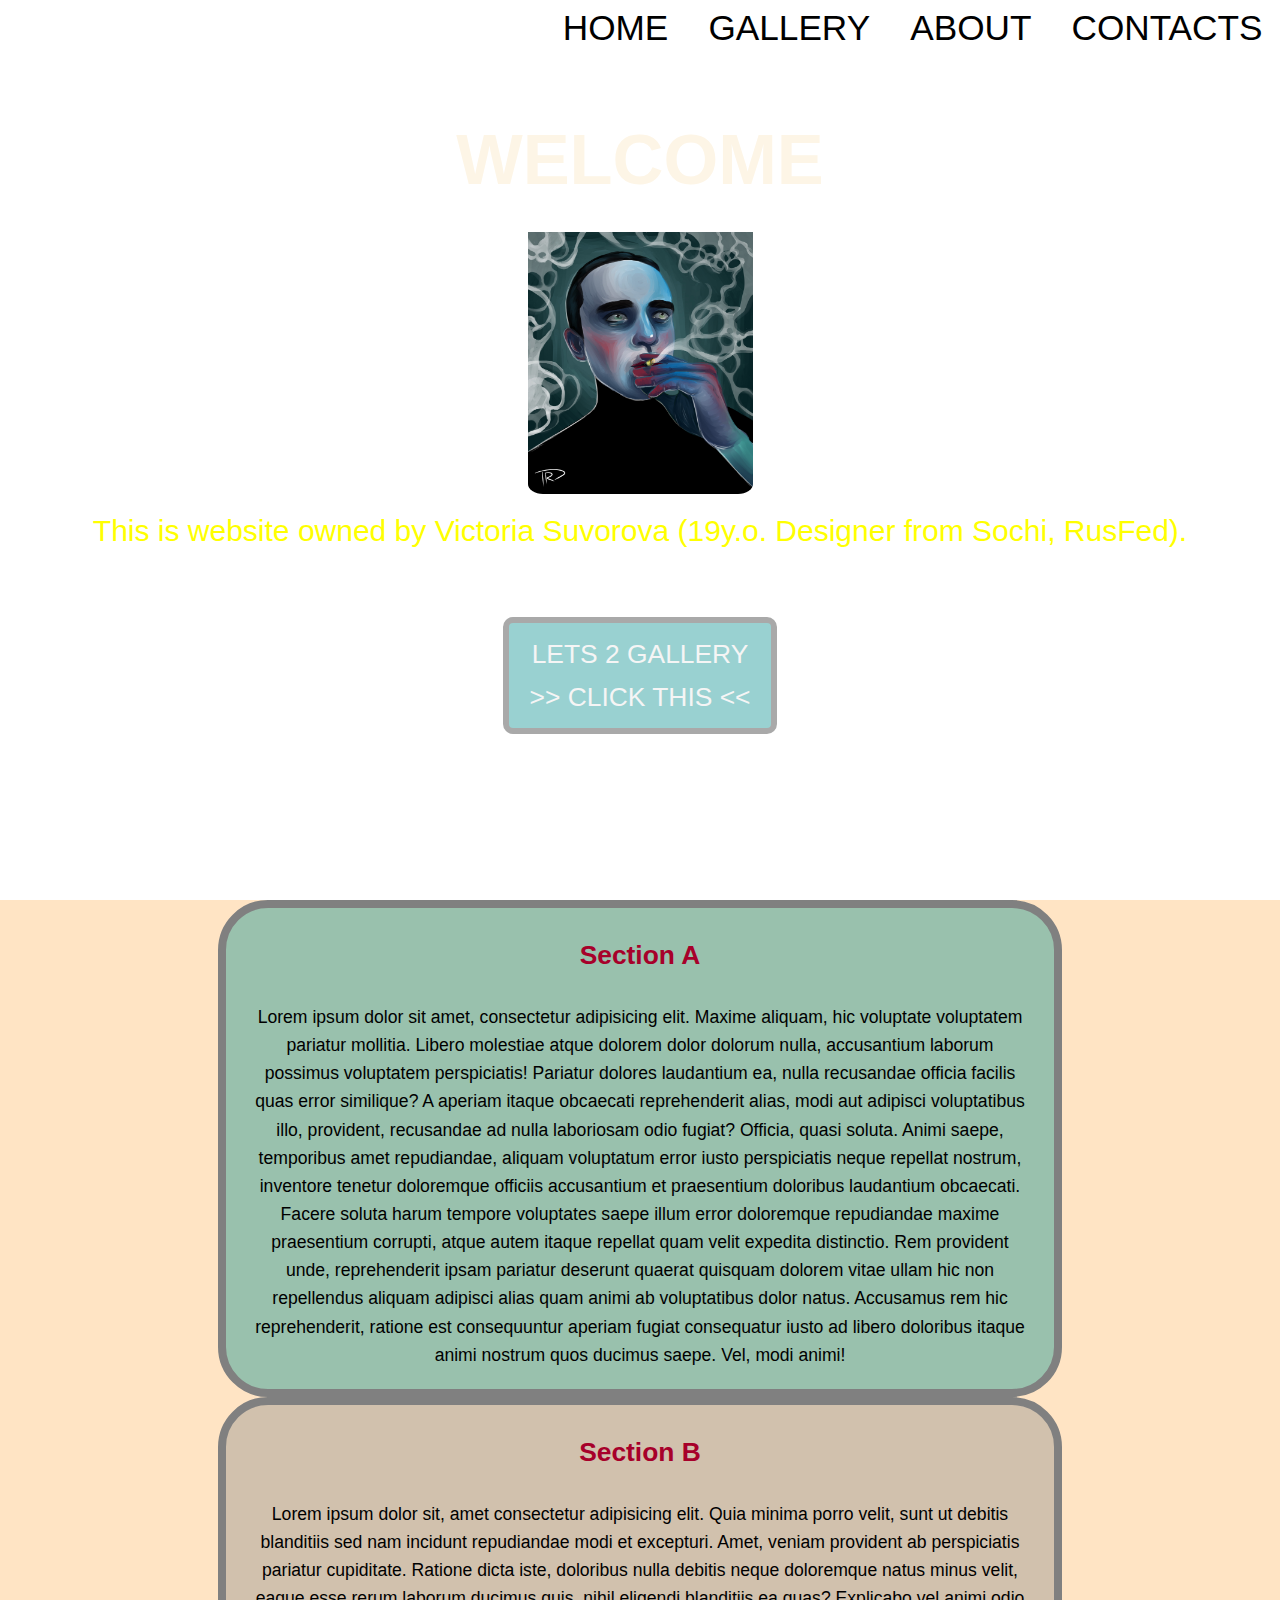
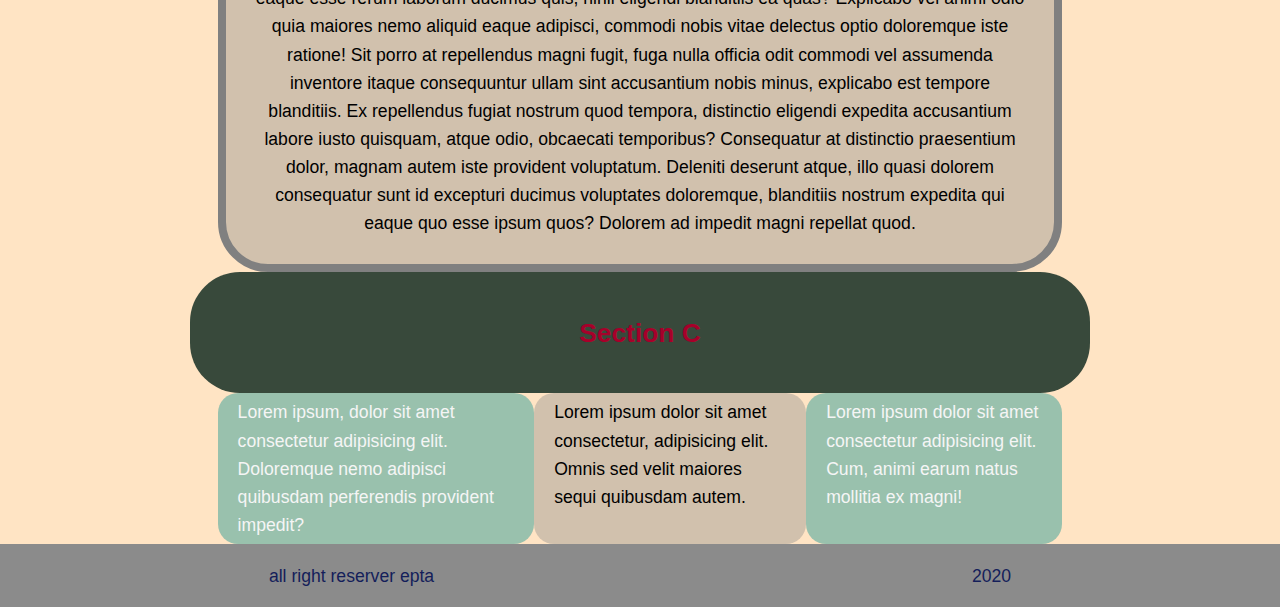
<file: index.html>
<!DOCTYPE html>
<html lang="en ru">

<head>
    <meta charset="UTF-8">
    <meta name="viewport" content="width=device-width, initial-scale=1.0">
    <meta http-equiv="X-UA-Compatible" content="ie=edge">
    <title>DRD COMPANY OFFICIAL</title>
    <link rel="stylesheet" href="css/styles.css">
</head>

<body>
    <header id="head">
        <nav class="navbar">
            <ul class="top-menu">
                <li><a href="/index.html">HOME</a></li>
                <li><a href="gallery/gallery.html">GALLERY</a></li>
                <li><a href="about/about.html">ABOUT</a></li>
                <li><a href="">CONTACTS</a></li>

            </ul>
        </nav>
        
        <h1>WELCOME</h1>
        <div class="lolses"> 
            <img src="gallery/Карима.jpg">
        
        </div> 
        <p>This is website owned by Victoria Suvorova (19y.o. Designer from Sochi, RusFed).</p>
        <a href="https://www.instagram.com/drromdom/" class="button">LETS 2 GALLERY<br>
            >> CLICK THIS <<</a>


    </header>
    <div id="gal" class="gallery"
    <img src="gallery/img/lol.jpg"
</div>
    <main>
        <section id="section-a">
            <h2 class="section-head">Section A</h2>
            <p>
                Lorem ipsum dolor sit amet, consectetur adipisicing elit. Maxime aliquam, hic voluptate voluptatem
                pariatur mollitia. Libero molestiae atque dolorem dolor dolorum nulla, accusantium laborum possimus
                voluptatem perspiciatis! Pariatur dolores laudantium ea, nulla recusandae officia facilis quas error
                similique? A aperiam itaque obcaecati reprehenderit alias, modi aut adipisci voluptatibus illo,
                provident, recusandae ad nulla laboriosam odio fugiat? Officia, quasi soluta. Animi saepe, temporibus
                amet repudiandae, aliquam voluptatum error iusto perspiciatis neque repellat nostrum, inventore tenetur
                doloremque officiis accusantium et praesentium doloribus laudantium obcaecati. Facere soluta harum
                tempore voluptates saepe illum error doloremque repudiandae maxime praesentium corrupti, atque autem
                itaque repellat quam velit expedita distinctio. Rem provident unde, reprehenderit ipsam pariatur
                deserunt quaerat quisquam dolorem vitae ullam hic non repellendus aliquam adipisci alias quam animi ab
                voluptatibus dolor natus. Accusamus rem hic reprehenderit, ratione est consequuntur aperiam fugiat
                consequatur iusto ad libero doloribus itaque animi nostrum quos ducimus saepe. Vel, modi animi!
            </p>
        </section>
        <section id="section-b">
            <h2 class="section-head">Section B</h2>
            <p>
                Lorem ipsum dolor sit, amet consectetur adipisicing elit. Quia minima porro velit, sunt ut debitis
                blanditiis sed nam incidunt repudiandae modi et excepturi. Amet, veniam provident ab perspiciatis
                pariatur cupiditate. Ratione dicta iste, doloribus nulla debitis neque doloremque natus minus velit,
                eaque esse rerum laborum ducimus quis, nihil eligendi blanditiis ea quas? Explicabo vel animi odio quia
                maiores nemo aliquid eaque adipisci, commodi nobis vitae delectus optio doloremque iste ratione! Sit
                porro at repellendus magni fugit, fuga nulla officia odit commodi vel assumenda inventore itaque
                consequuntur ullam sint accusantium nobis minus, explicabo est tempore blanditiis. Ex repellendus fugiat
                nostrum quod tempora, distinctio eligendi expedita accusantium labore iusto quisquam, atque odio,
                obcaecati temporibus? Consequatur at distinctio praesentium dolor, magnam autem iste provident
                voluptatum. Deleniti deserunt atque, illo quasi dolorem consequatur sunt id excepturi ducimus voluptates
                doloremque, blanditiis nostrum expedita qui eaque quo esse ipsum quos? Dolorem ad impedit magni repellat
                quod.
            </p>
        </section>
        <section">
            <h2 class="section-head sec-c">Section C</h2>
            <div id="section-c">
                <div class="box1">Lorem ipsum, dolor sit amet consectetur adipisicing elit. Doloremque nemo adipisci
                    quibusdam perferendis provident impedit?</div>
                <div class="box2">Lorem ipsum dolor sit amet consectetur, adipisicing elit. Omnis sed velit maiores
                    sequi quibusdam autem.</div>
                <div class="box3">Lorem ipsum dolor sit amet consectetur adipisicing elit. Cum, animi earum natus
                    mollitia ex magni!</div>
            </div>
            </section>
    </main>
    <footer class="main-footer">
        <div class="foot-left">
            all right reserver epta
        </div>
        <div class="foot-right">2020</div>
    </footer>
</body>

</html>
</file>
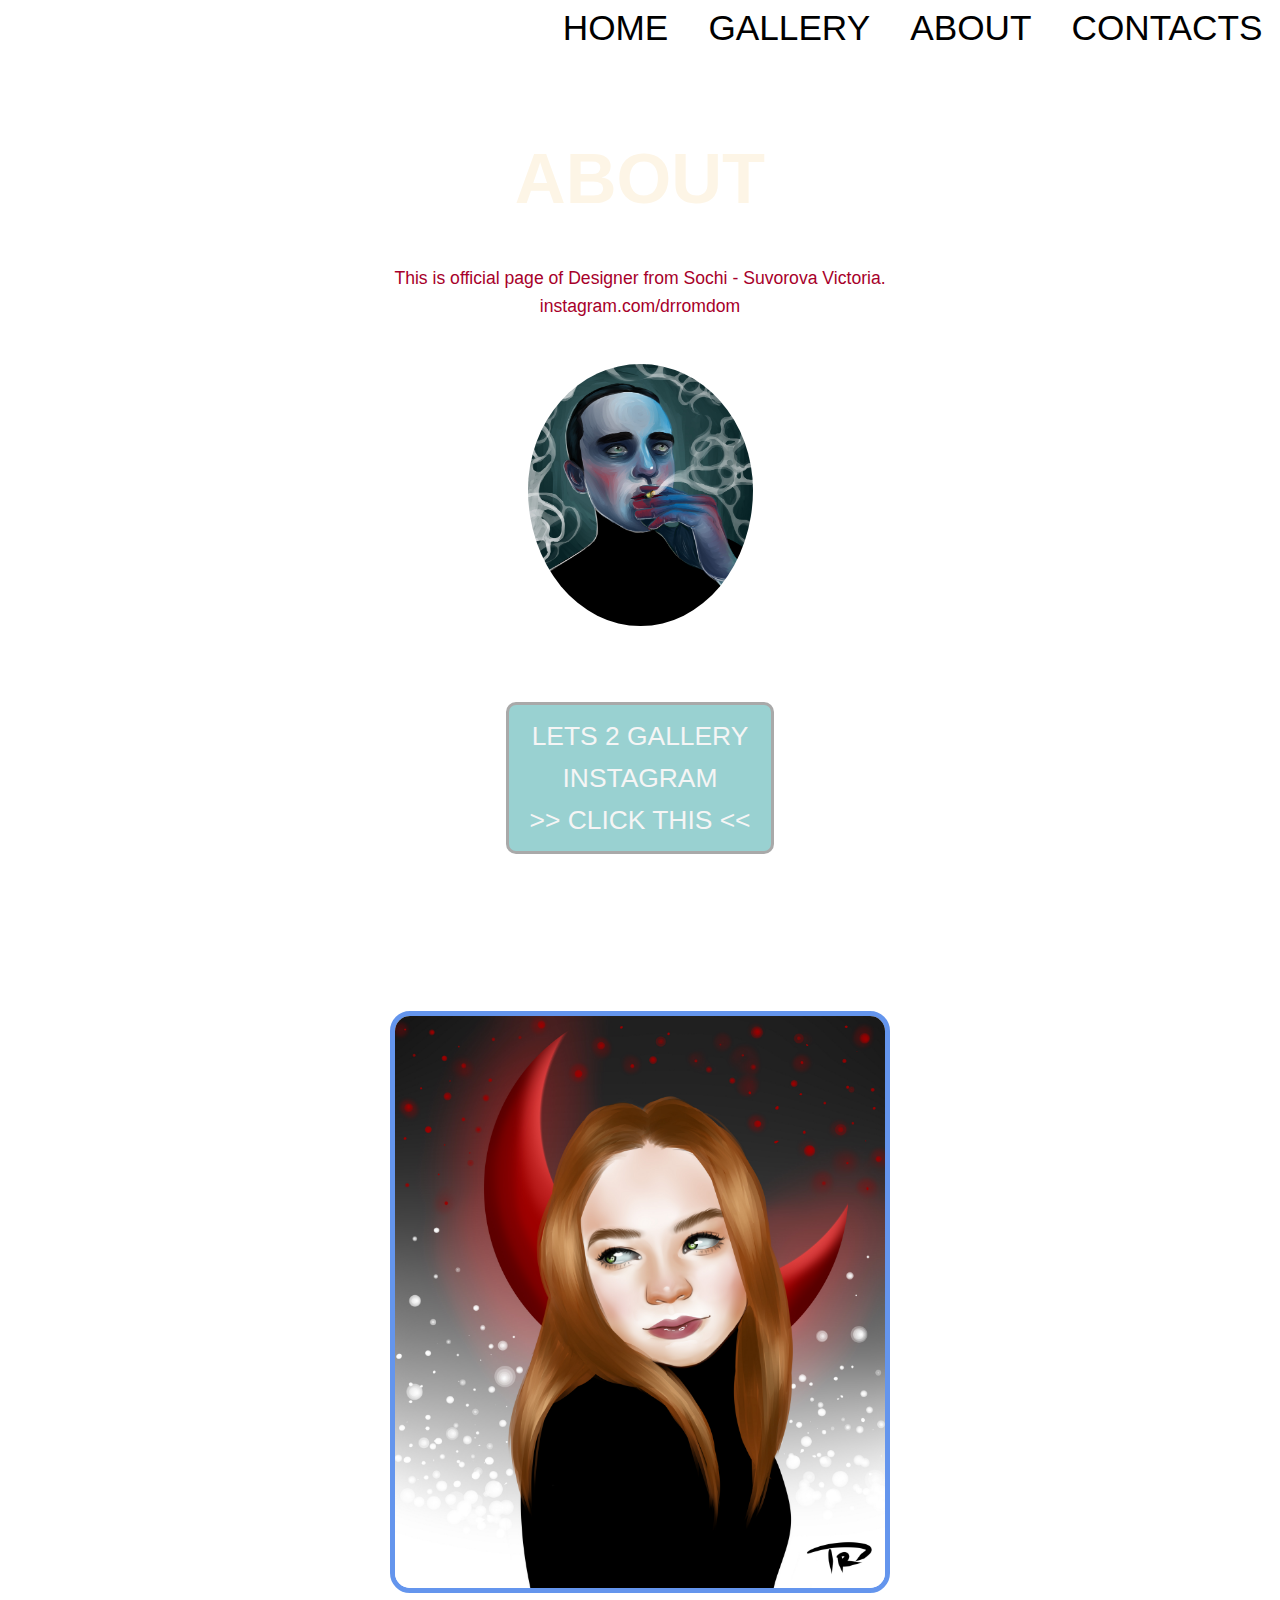
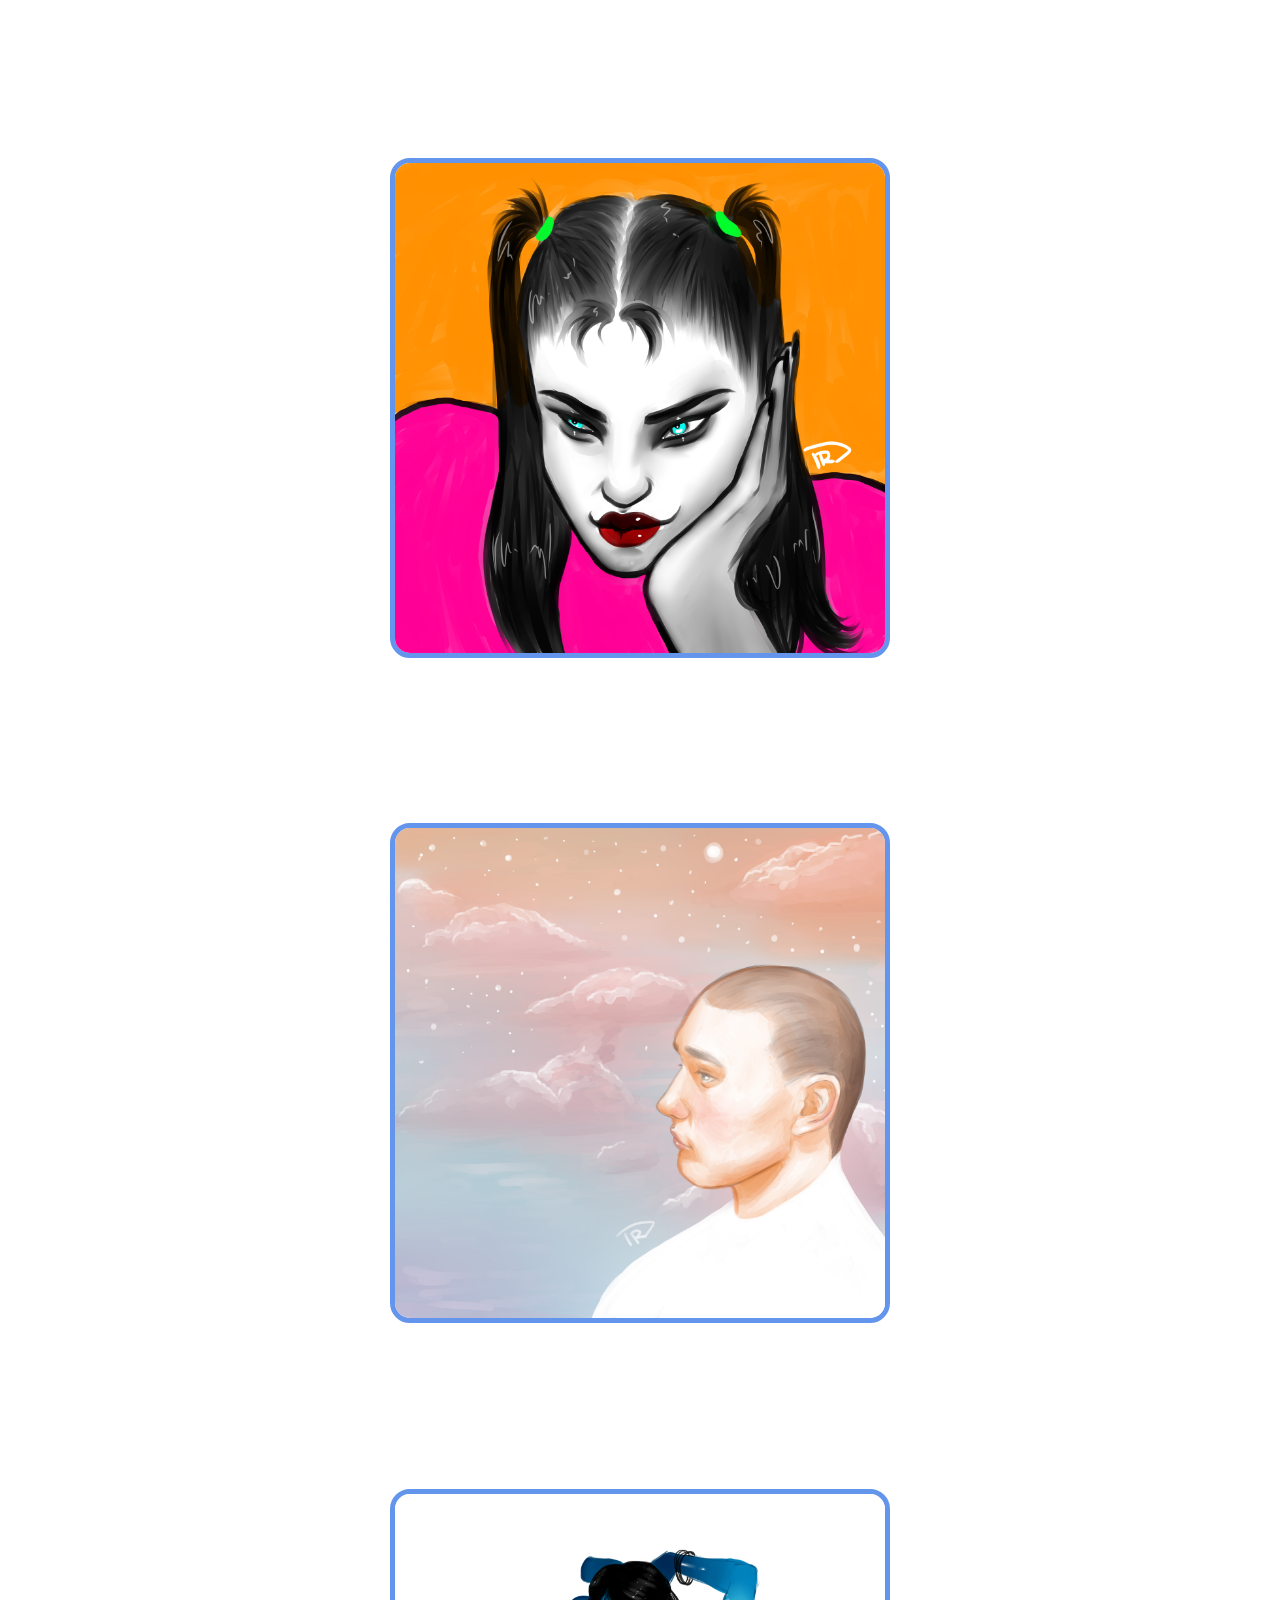
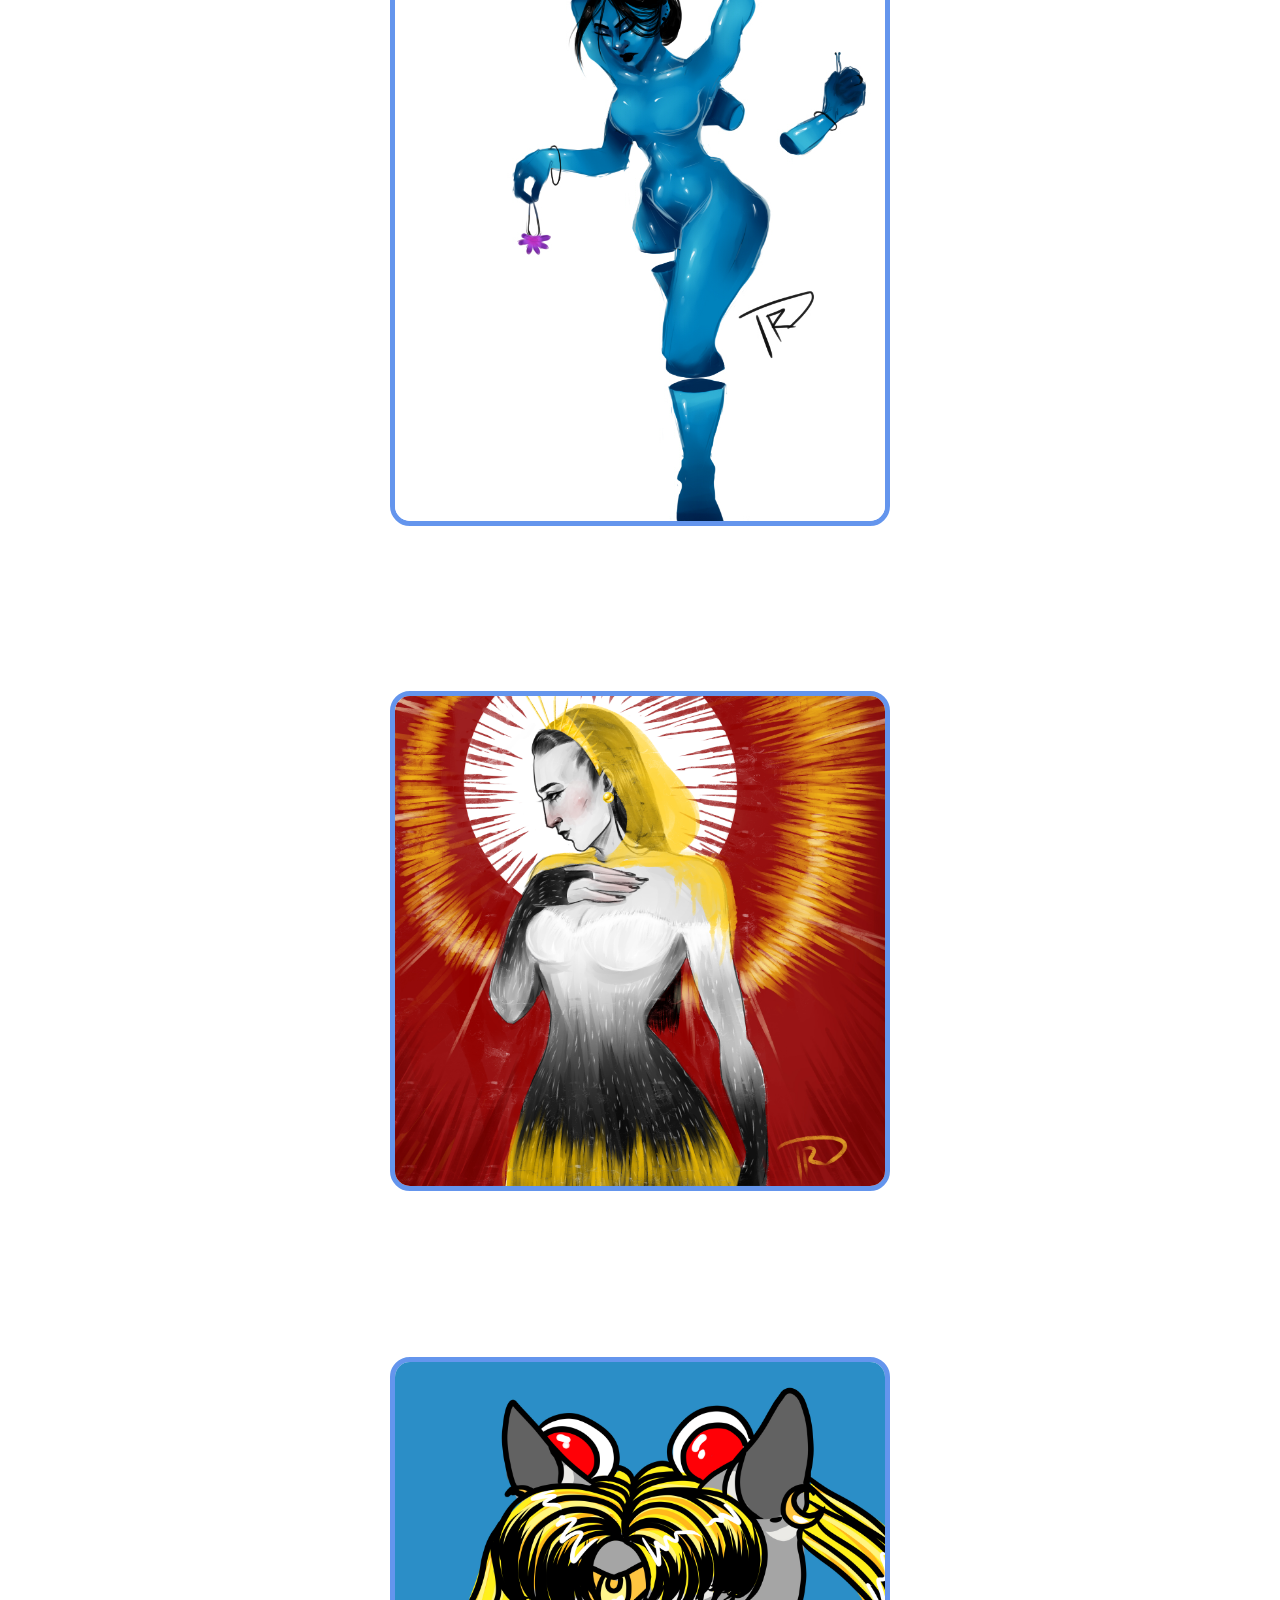
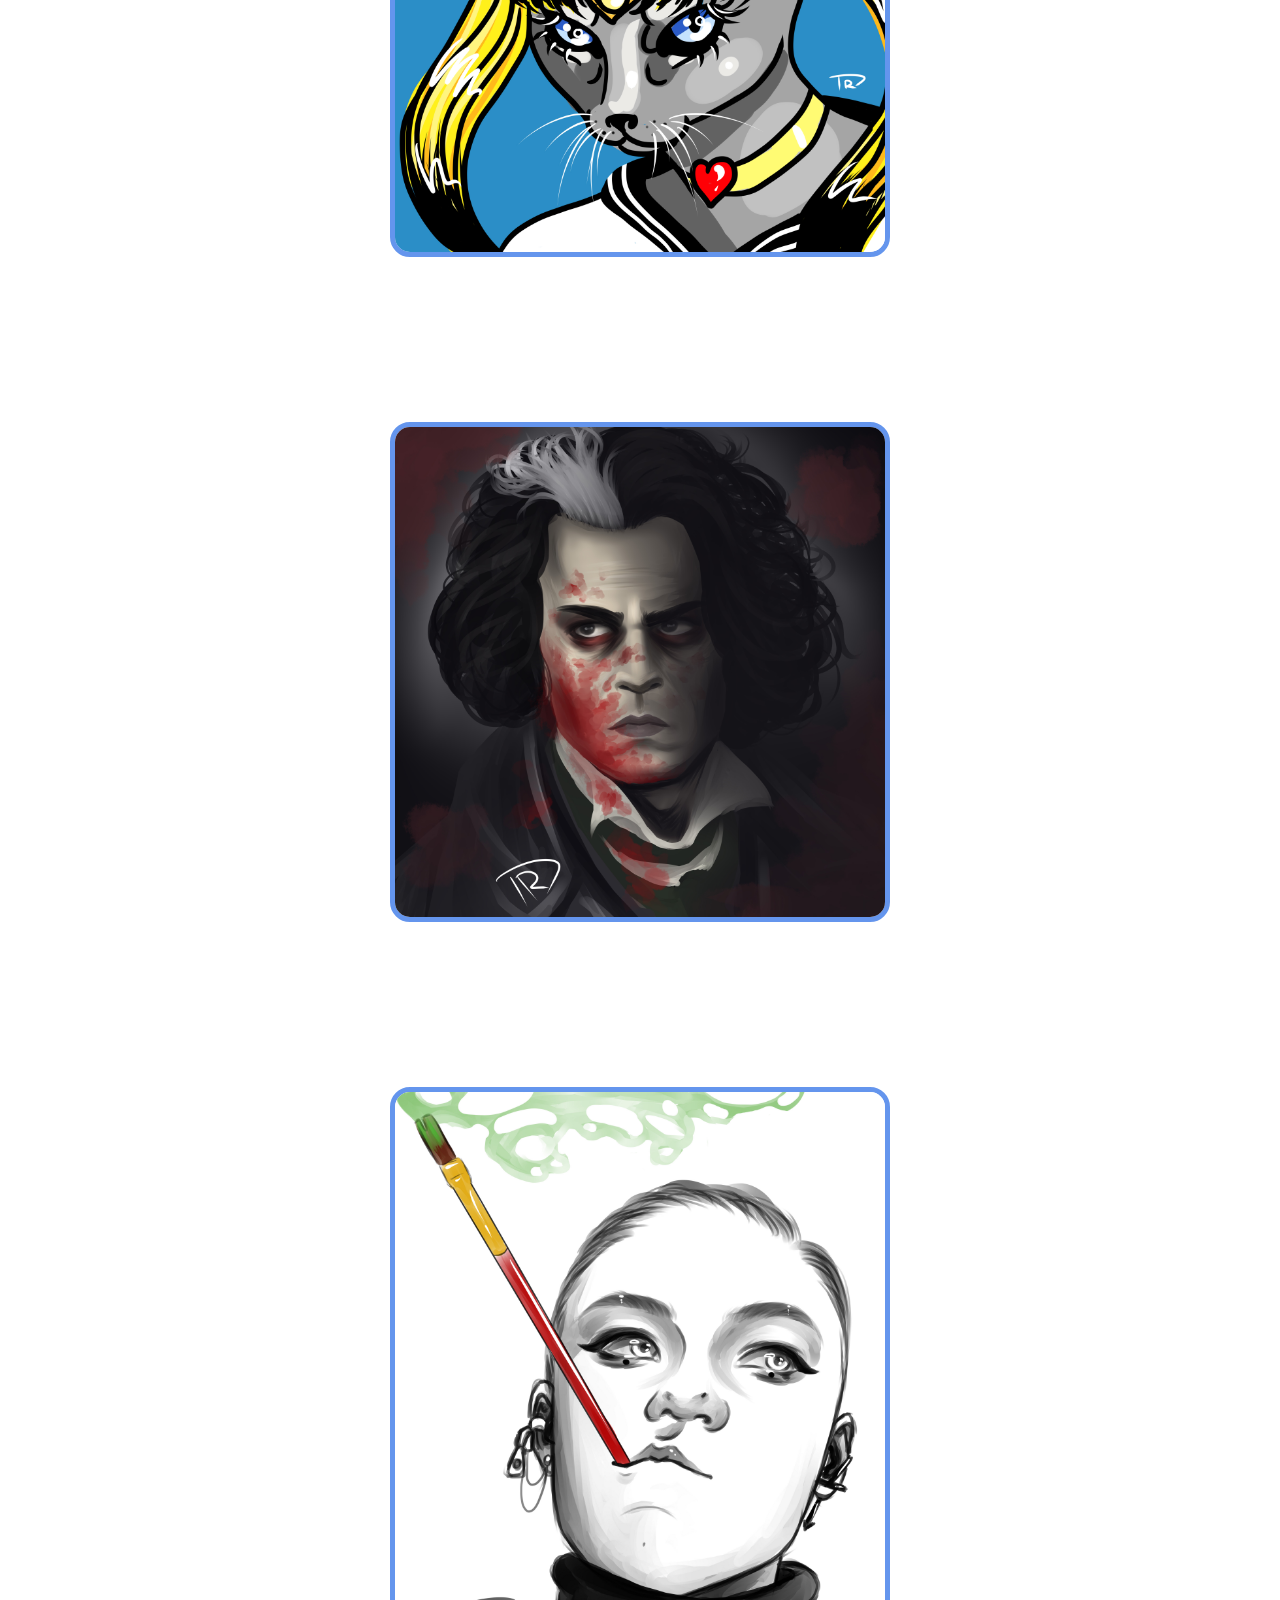
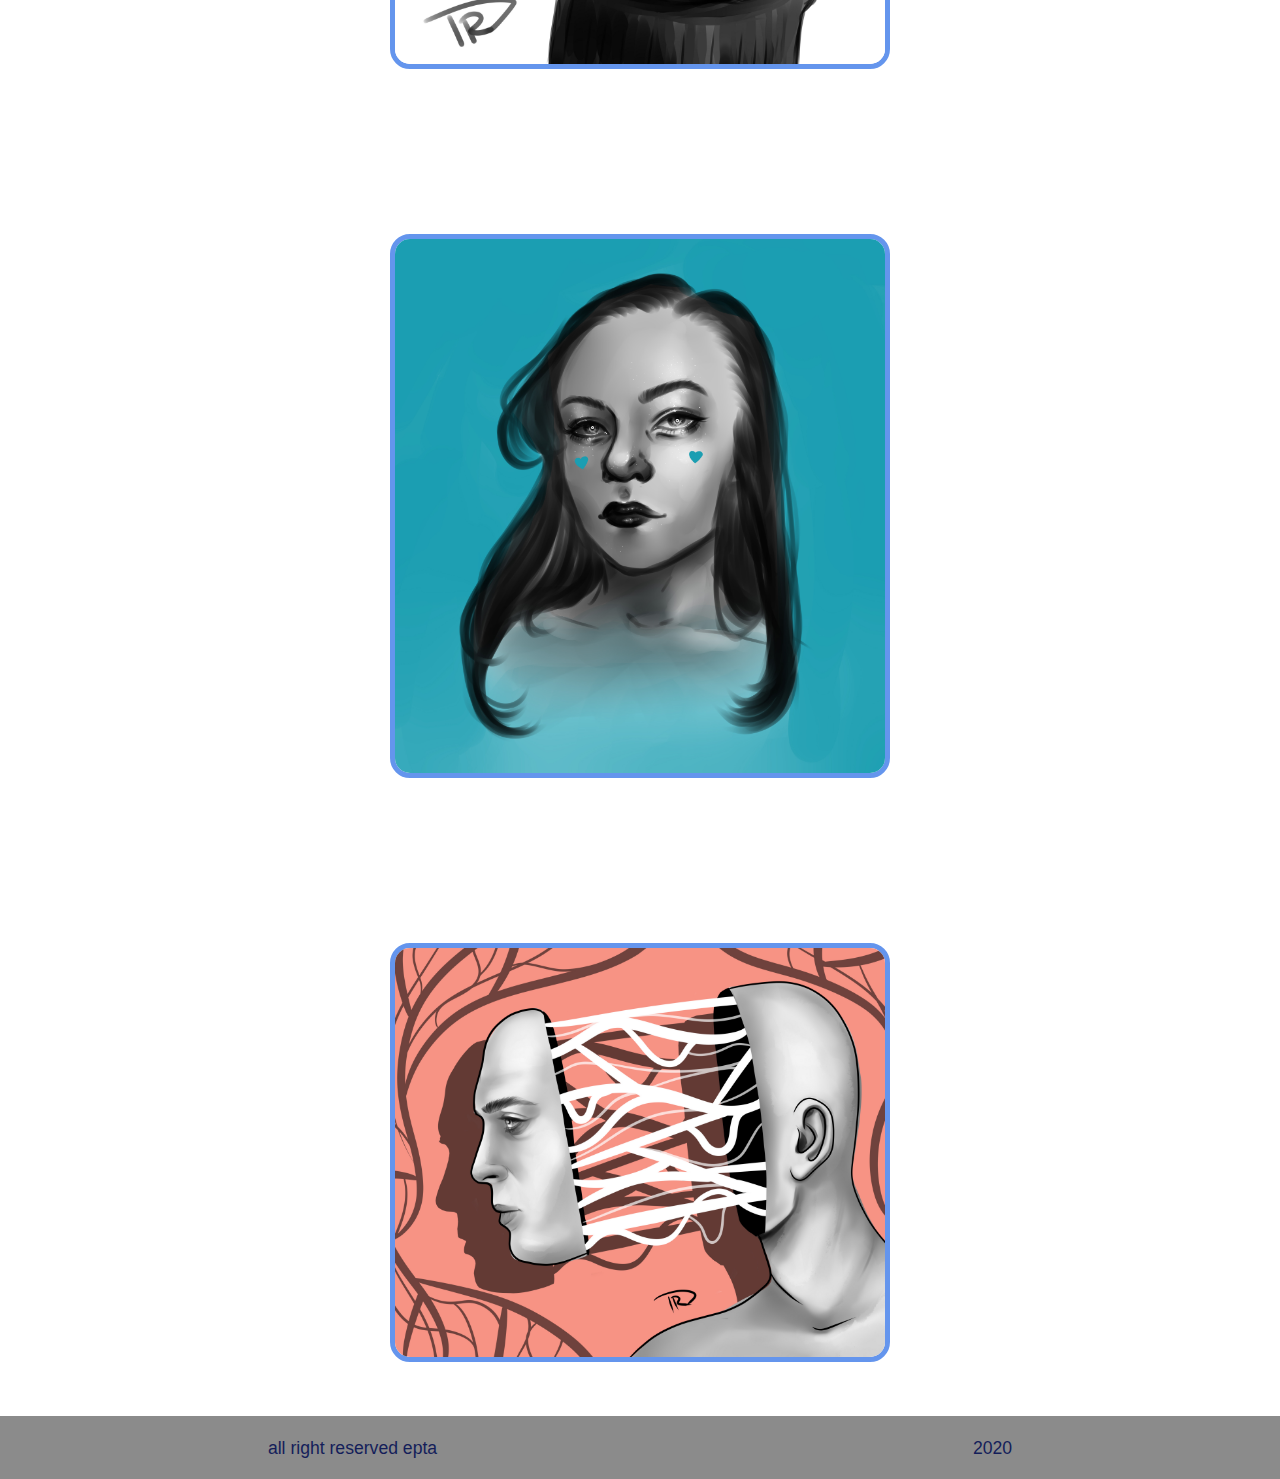
<file: about/about.html>
<!DOCTYPE html>
<html lang="en ru">

<head>
    <meta charset="UTF-8">
    <meta name="viewport" content="width=device-width, initial-scale=1.0">
    <meta http-equiv="X-UA-Compatible" content="ie=edge">
    <title>GALLERY - - DRD COMPANY</title>
    <link rel="stylesheet" href="css/styles.css">
</head>

<body>
    <header id="head">
        <nav class="navbar">
            <ul class="top-menu">
                <li><a href="/index.html">HOME</a></li>
                <li><a href="/gallery/gallery.html">GALLERY</a></li>
                <li><a href="about.html">ABOUT</a></li>
                <li><a href="">CONTACTS</a></li>
                
            </ul>
        </nav>
        <h1>ABOUT</h1>
        <br class="br1">This is official page of Designer from Sochi - Suvorova Victoria. <br>instagram.com/drromdom</br></br>
        <div class="lolses"> 
            <img src="/gallery/Карима.jpg">
        
        </div> 
        <a href="https://www.instagram.com/drromdom/" class="button">LETS 2 GALLERY<br> INSTAGRAM <br>
            >> CLICK THIS <<</a>

    </header>
    <main>
          <section class="section-a">
            <h1>Pictures 1</h1>
            <p>PROJECT #1</p>
          <a href="/gallery/Ктото.jpg" target="_blank"> <img src="/gallery/Ктото.jpg" alt="huesa"></a>
         <p>by DRD</p>
          </section>

          <section class="section-a">
            <h1>Pictures 2</h1>
            <p>PROJECT #2</p>
           <a href="/gallery/Красотка.jpg" target="_blank" alt=""><img src="/gallery/Красотка.jpg"></a>
         <p>by DRD</p>
          </section>

          <section class="section-a">
            <h1>Pictures 3</h1>
            <p>PROJECT #3</p>
            <a href="/gallery/Небо.jpg" target="_blank"><img src="/gallery/Небо.jpg" alt=""></a>
         <p>by DRD</p>
          </section>

          <section class="section-a">
            <h1>Pictures 3</h1>
            <p>PROJECT #3</p>
            <a href="/gallery/Новый холстввво.jpg" target="_blank"> <img src="/gallery/Новый холстввво.jpg" alt=""></a>
         <p>by DRD</p>
          </section>

          <section class="section-a">
            <h1>Pictures 4</h1>
            <p>PROJECT #4</p>
           <a href="/gallery/Природар.jpg" target="_blank"> <img src="/gallery/Природар.jpg" alt=""></a>
         <p>by DRD</p>
          </section>

          <section class="section-a">
            <h1>Pictures 5</h1>
            <p>PROJECT #5</p>
           <a href="/gallery/Сейлормяу.jpg" target="_blank"> <img src="/gallery/Сейлормяу.jpg" alt=""></a>
         <p>by DRD</p>
          </section>

          <section class="section-a">
            <h1>Pictures 6</h1>
            <p>PROJECT #6</p>
          <a href="/gallery/Тодд.jpg" target="_blank">  <img src="/gallery/Тодд.jpg" alt=""></a>
         <p>by DRD</p>
          </section>

          <section class="section-a">
            <h1>Pictures 7</h1>
            <p>PROJECT #7</p>
           <a href="/gallery/Холст1 (4).jpg" target="_blank"> <img src="/gallery/Холст1 (4).jpg" alt=""></a>
         <p>by DRD</p>
          </section>

          <section class="section-a">
            <h1>Pictures 8</h1>
            <p>PROJECT #8</p>
           <a href="/gallery/Холст10.jpg" target="_blank"> <img src="/gallery/Холст10.jpg" alt=""></a>
         <p>by DRD</p>
          </section>

          <section class="section-a">
            <h1>Pictures 9</h1>
            <p>PROJECT #9</p>
           <a href="/gallery/Холст1цукаепнгшщ.jpg" target="_blank"> <img src="/gallery/Холст1цукаепнгшщ.jpg" alt=""></a>
         <p>by DRD</p>
          </section>
    </main>
    <footer class="main-footer">
        <div class="foot-left">
            all right reserved epta
        </div>
        <div class="foot-right">2020</div>
    </footer>
</body>

</html>
</file>
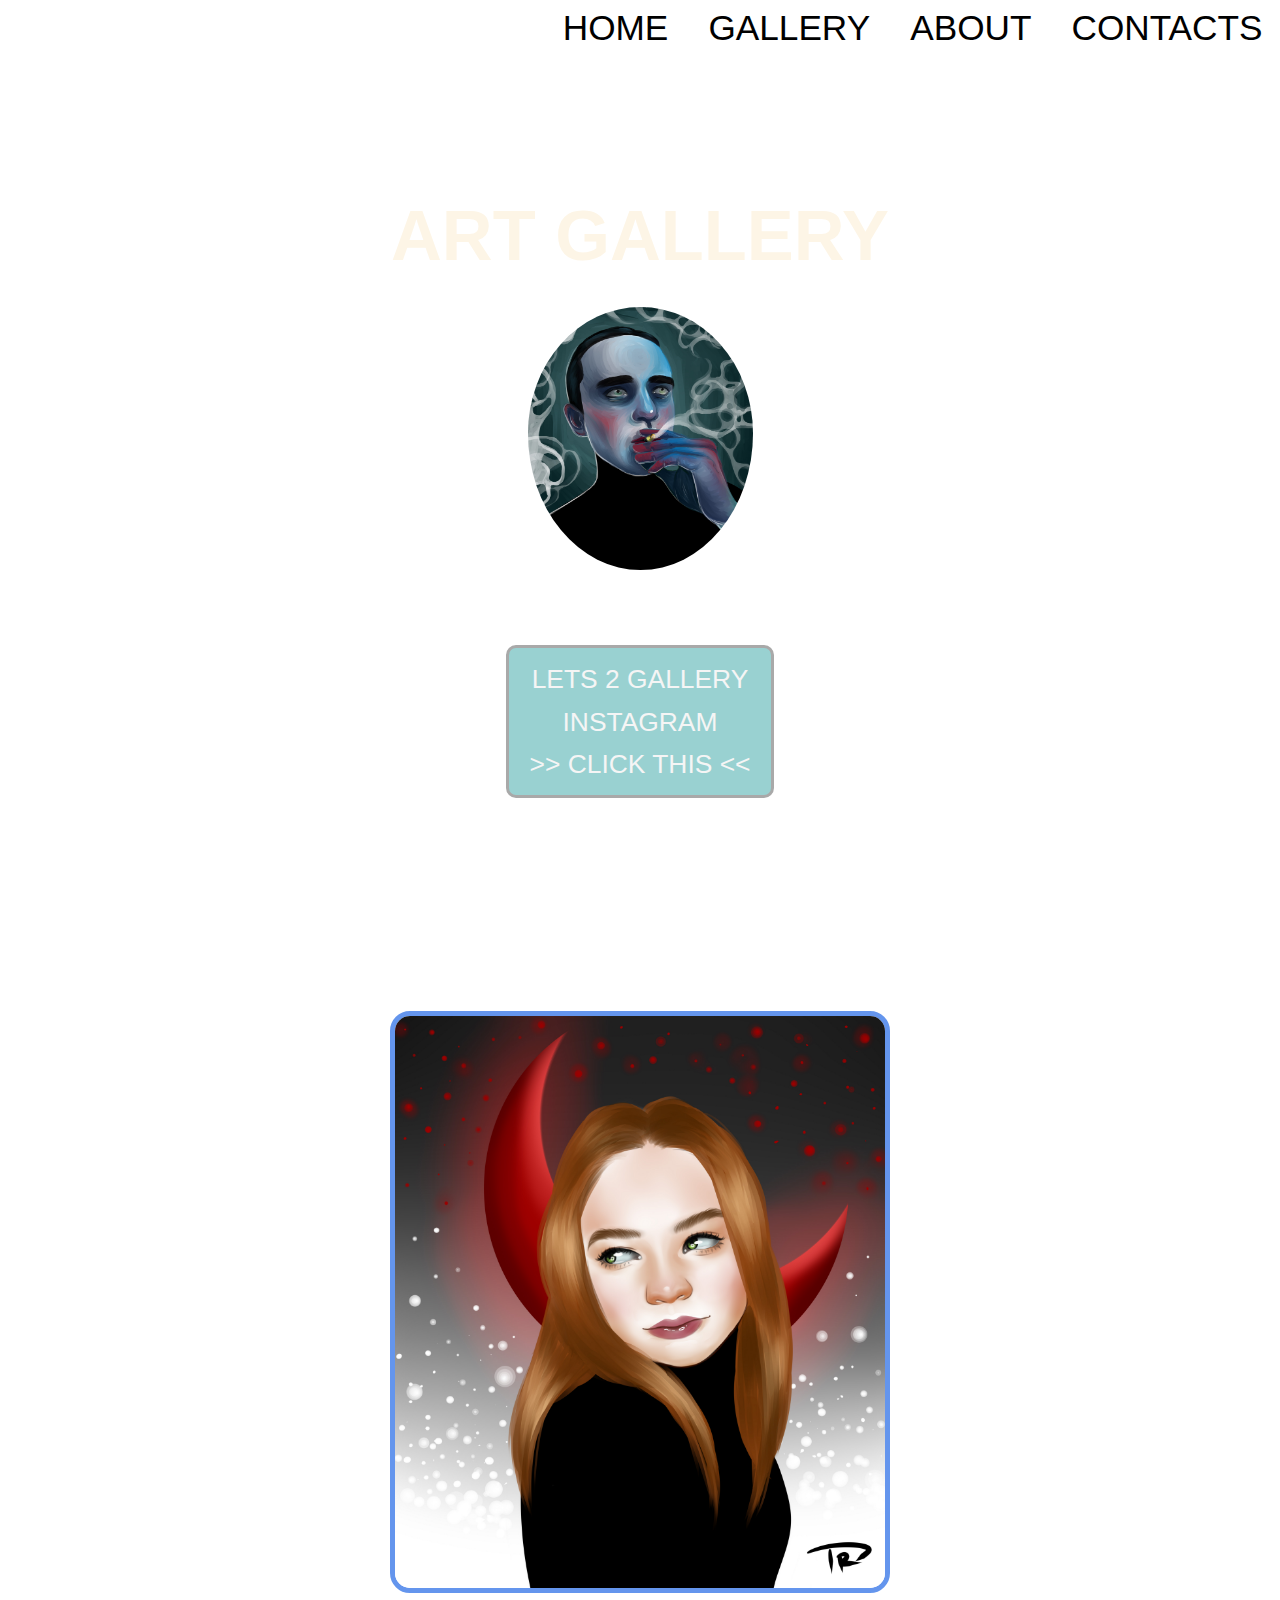
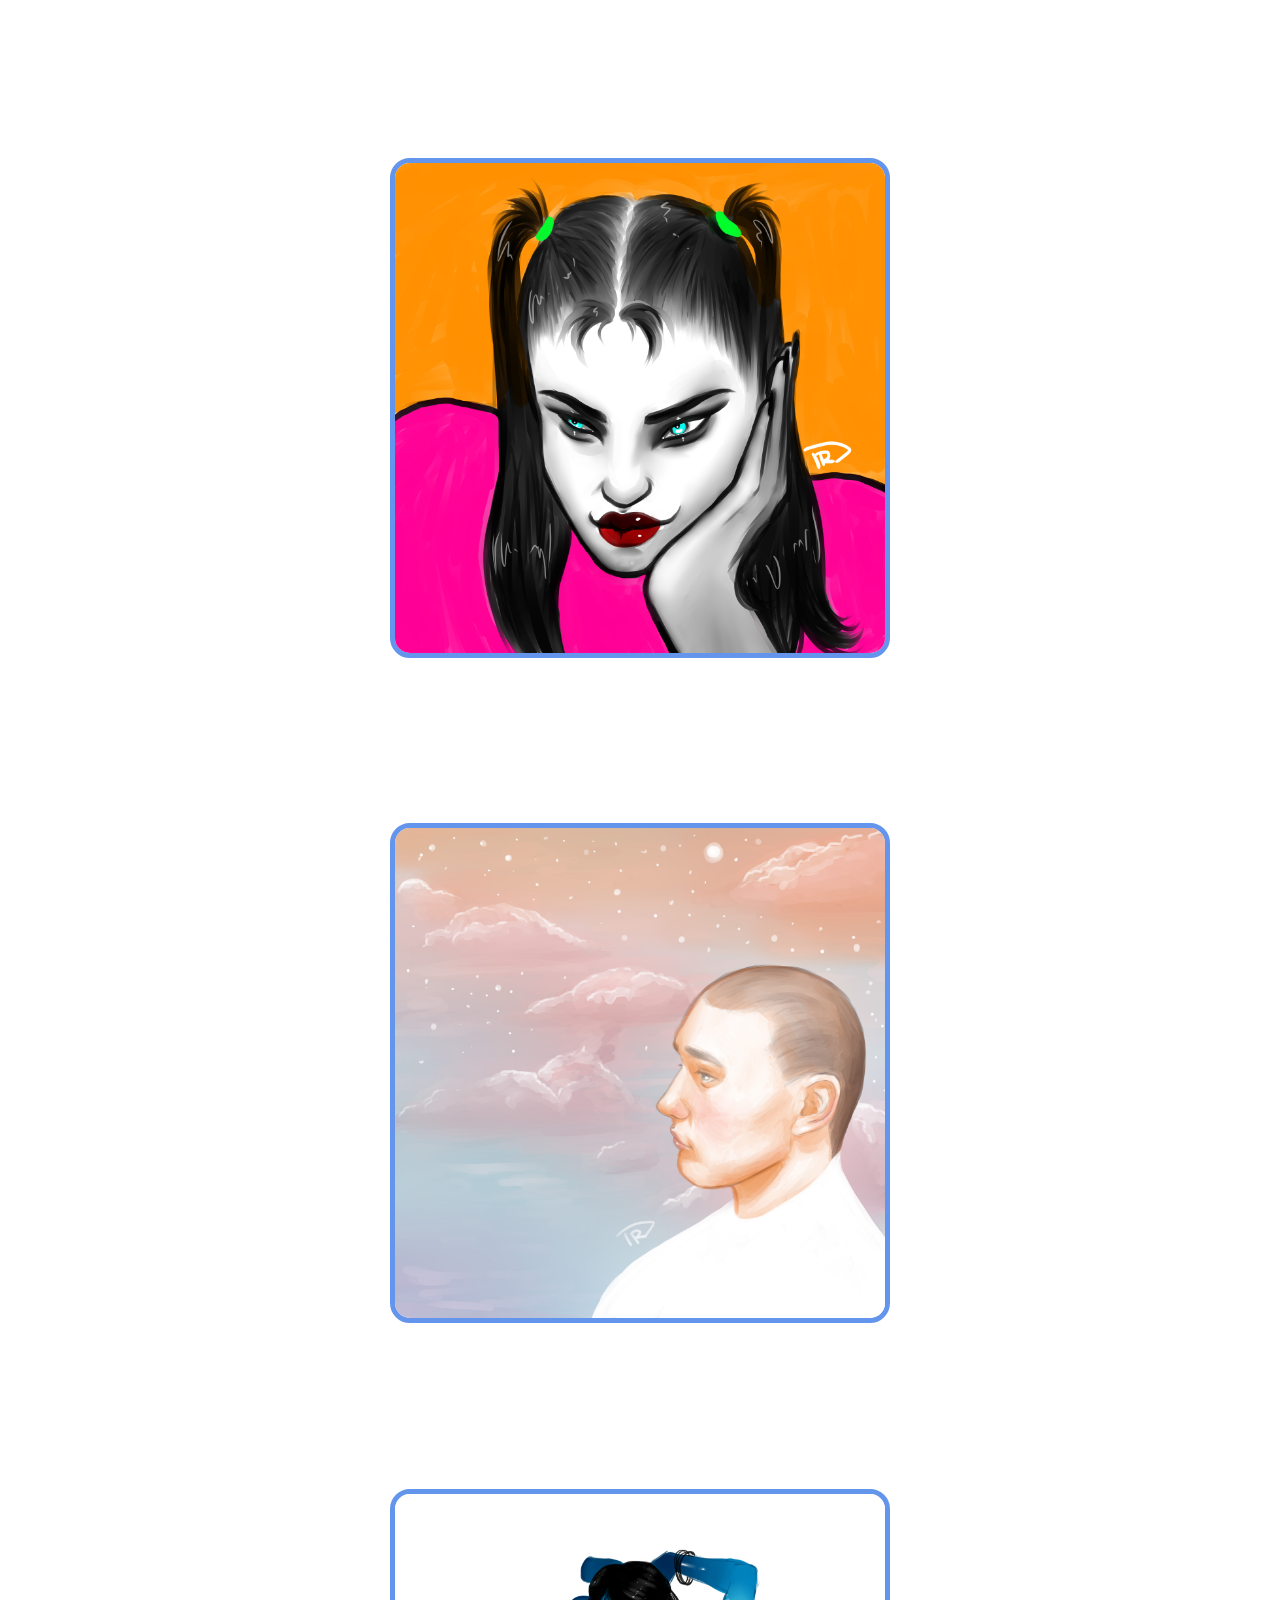
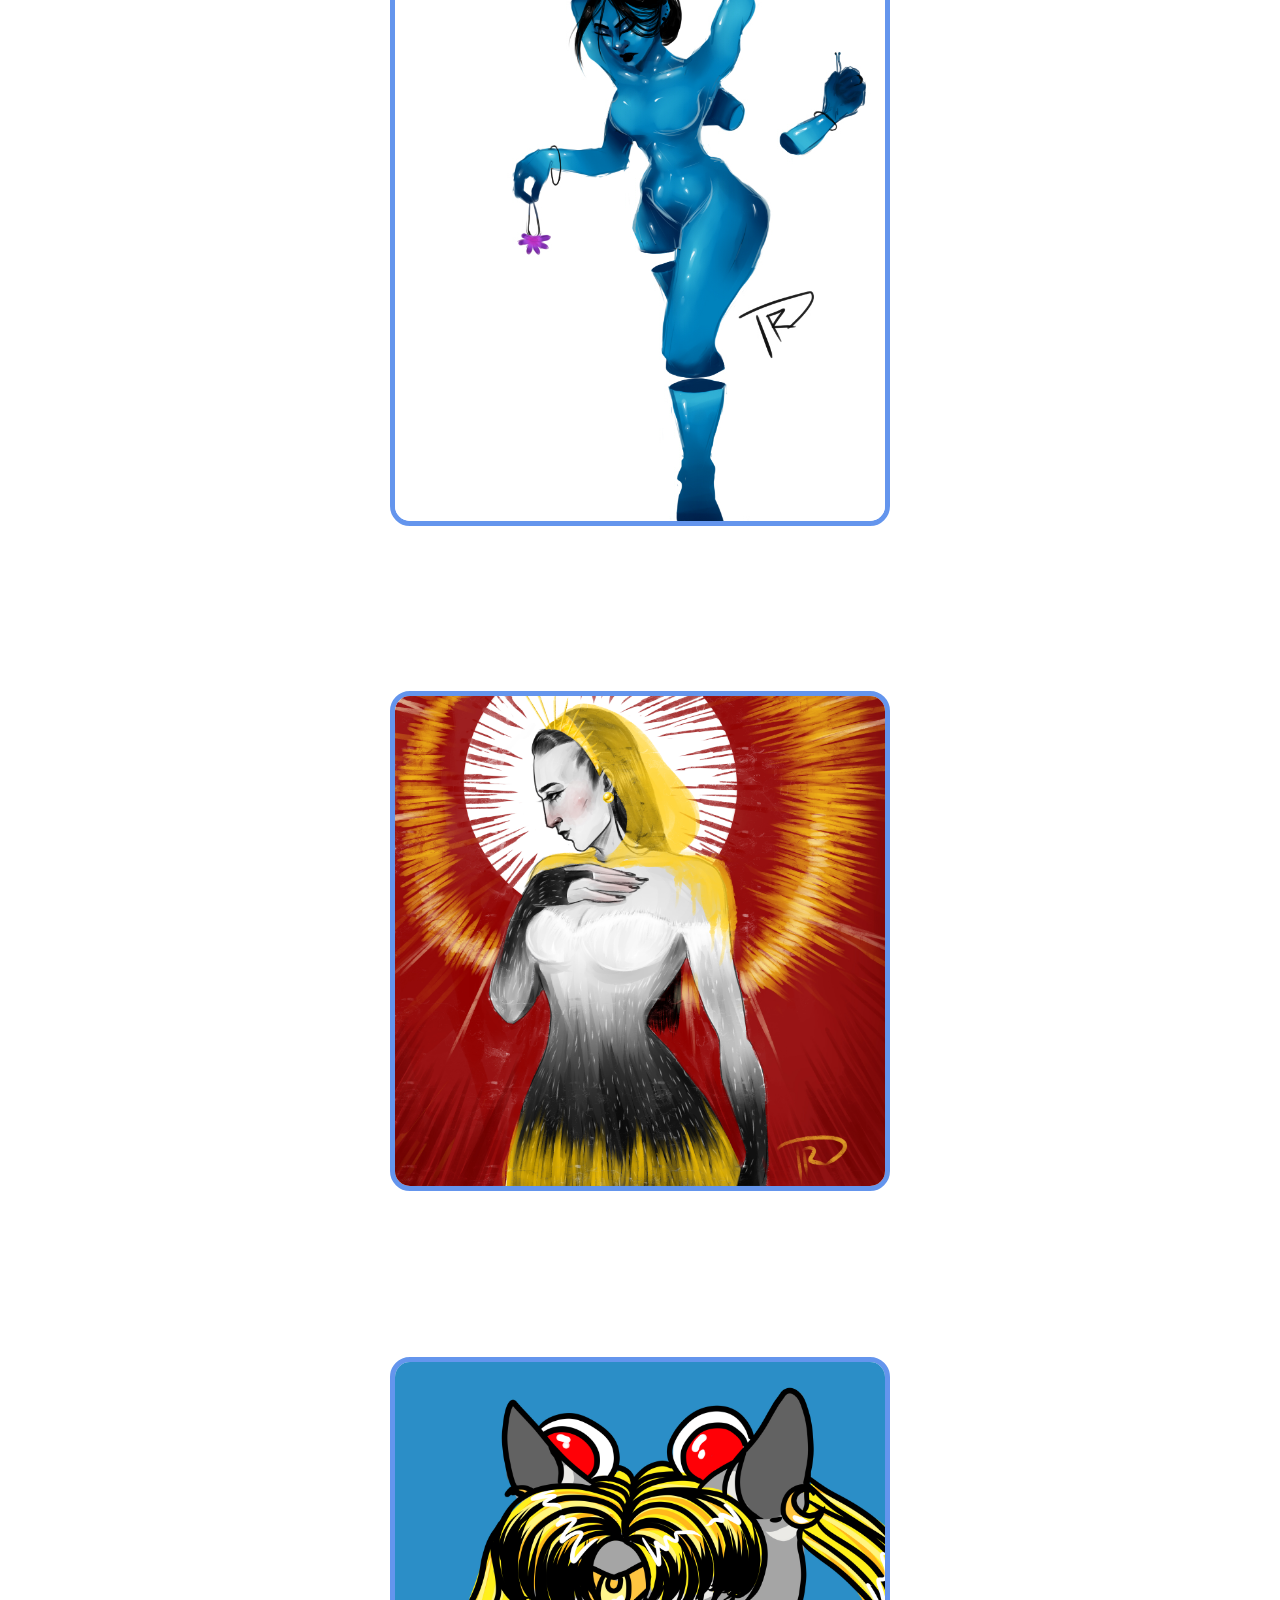
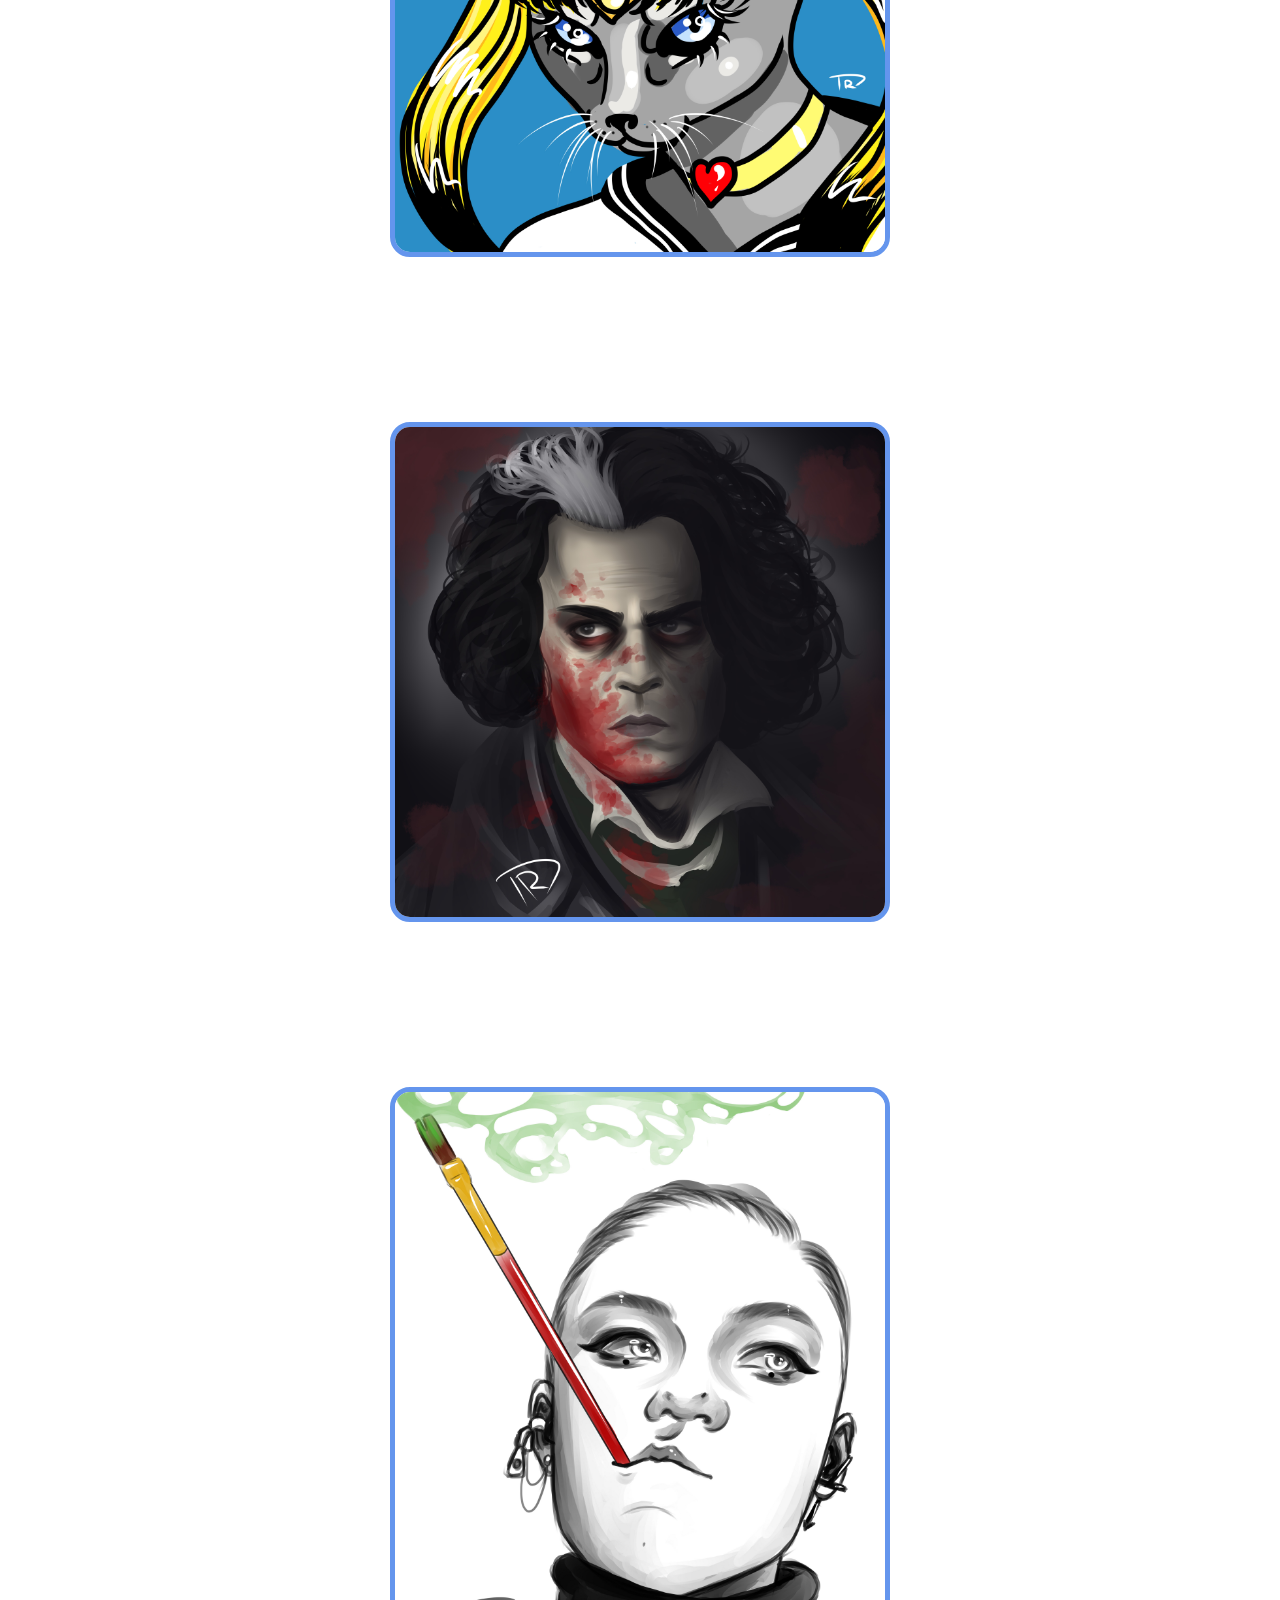
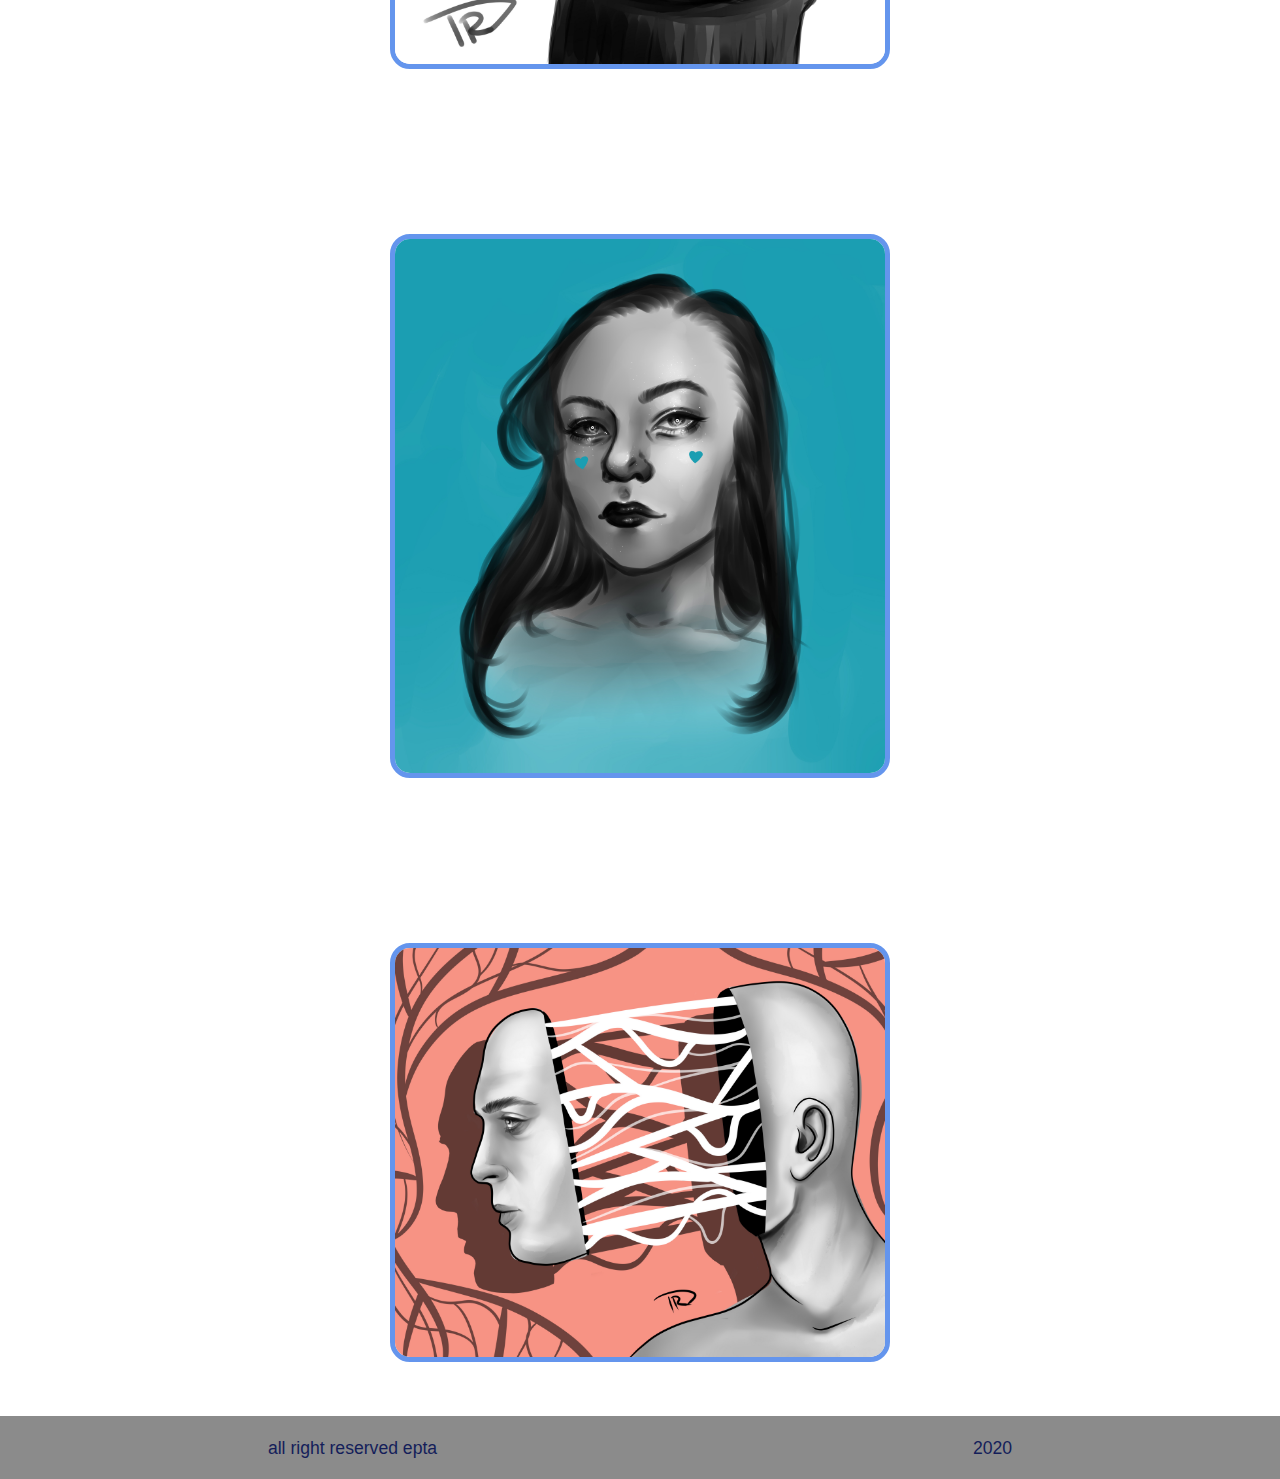
<file: gallery/gallery.html>
<!DOCTYPE html>
<html lang="en ru">

<head>
    <meta charset="UTF-8">
    <meta name="viewport" content="width=device-width, initial-scale=1.0">
    <meta http-equiv="X-UA-Compatible" content="ie=edge">
    <title>GALLERY - - DRD COMPANY</title>
    <link rel="stylesheet" href="css/styles.css">
</head>

<body>
    <header id="head">
        <nav class="navbar">
            <ul class="top-menu">
                <li><a href="/index.html">HOME</a></li>
                <li><a href="/gallery/gallery.html">GALLERY</a></li>
                <li><a href="/about/about.html">ABOUT</a></li>
                <li><a href="">CONTACTS</a></li>
                
            </ul>
        </nav>
        <h1>ART GALLERY</h1>
        <p></p>
        <div class="lolses"> 
            <img src="Карима.jpg">
        
        </div> 
        <a href="https://www.instagram.com/drromdom/" class="button">LETS 2 GALLERY<br> INSTAGRAM <br>
            >> CLICK THIS <<</a>

    </header>
    <main>
          <section class="section-a">
            <h1>Pictures 1</h1>
            <p>PROJECT #1</p>
          <a href="Ктото.jpg" target="_blank"> <img src="Ктото.jpg" alt="huesa"></a>
         <p>by DRD</p>
          </section>

          <section class="section-a">
            <h1>Pictures 2</h1>
            <p>PROJECT #2</p>
           <a href="Красотка.jpg" target="_blank" alt=""><img src="Красотка.jpg"></a>
         <p>by DRD</p>
          </section>

          <section class="section-a">
            <h1>Pictures 3</h1>
            <p>PROJECT #3</p>
            <a href="Небо.jpg" target="_blank"><img src="Небо.jpg" alt=""></a>
         <p>by DRD</p>
          </section>

          <section class="section-a">
            <h1>Pictures 3</h1>
            <p>PROJECT #3</p>
            <a href="Новый холстввво.jpg" target="_blank"> <img src="Новый холстввво.jpg" alt=""></a>
         <p>by DRD</p>
          </section>

          <section class="section-a">
            <h1>Pictures 4</h1>
            <p>PROJECT #4</p>
           <a href="Природар.jpg" target="_blank"> <img src="Природар.jpg" alt=""></a>
         <p>by DRD</p>
          </section>

          <section class="section-a">
            <h1>Pictures 5</h1>
            <p>PROJECT #5</p>
           <a href="Сейлормяу.jpg" target="_blank"> <img src="Сейлормяу.jpg" alt=""></a>
         <p>by DRD</p>
          </section>

          <section class="section-a">
            <h1>Pictures 6</h1>
            <p>PROJECT #6</p>
          <a href="Тодд.jpg" target="_blank">  <img src="Тодд.jpg" alt=""></a>
         <p>by DRD</p>
          </section>

          <section class="section-a">
            <h1>Pictures 7</h1>
            <p>PROJECT #7</p>
           <a href="Холст1 (4).jpg" target="_blank"> <img src="Холст1 (4).jpg" alt=""></a>
         <p>by DRD</p>
          </section>

          <section class="section-a">
            <h1>Pictures 8</h1>
            <p>PROJECT #8</p>
           <a href="Холст10.jpg" target="_blank"> <img src="Холст10.jpg" alt=""></a>
         <p>by DRD</p>
          </section>

          <section class="section-a">
            <h1>Pictures 9</h1>
            <p>PROJECT #9</p>
           <a href="Холст1цукаепнгшщ.jpg" target="_blank"> <img src="Холст1цукаепнгшщ.jpg" alt=""></a>
         <p>by DRD</p>
          </section>
    </main>
    <footer class="main-footer">
        <div class="foot-left">
            all right reserved epta
        </div>
        <div class="foot-right">2020</div>
    </footer>
</body>

</html>
</file>
<file: css/styles.css>
* {
    margin    : 0;
    padding   : 0;
    box-sizing: border-box;
}

body {
    font-family: Arial, "Helvetica Neue", Helvetica, sans-serif;
    font-size  : 1.1em;
    line-height: 1.6;
    color: rgb(167, 0, 42)
}

div img {
    width: 450px;
}

main {
    background-color: bisque;
}

#head {
    background-image   : url("https://kartinkinaden.ru/uploads/posts/2020-07/thumbs/1593702368_33-p-gradientnii-fon-37.jpg");
    height             : 100vh;
    background-size    : cover;
    background-position: center;
    display            : flex;
    flex-direction     : column;
    justify-content    : center;
    align-items        : center;
    padding            : 0 1em;
    text-align         : center;
}

.navbar .top-menu {
    display : inline-block;
    position: absolute;
    right   : 0;
    top     : 0;
}

.navbar .top-menu li {
    display: inline;
}

.navbar .top-menu a {
    font-size      : 2em;
    padding        : 0.5em;
    text-decoration: none ;
    color          : rgb(0, 0, 0);
}


.top-menu a:hover {
    background-color: rgba(128, 64, 64, .7);
    color           : rgba(148, 207, 80, 0.7)
}

#head h1 {
    font-size: 4em;
    color: oldlace;
}

#head p {
    font-size: 30px;
    color: yellow;
}

#head .button {
    font-size       : 1.5em;
    text-decoration : none;
    color           : whitesmoke;
    border          : 6px solid darkgrey;
    padding         : 10px 20px;
    background-color: rgba(0, 139, 139, 0.4);
    border-radius   : 10px;
    margin          : 5%;
}

#head .button:hover {
    background-color: rgb(177, 221, 94, .7);
    color           : rgb(105, 72, 72);
}

.section-head {
    padding-bottom: 1em;
    color: rgb(167, 0, 42)
}

#section-a {
    padding         : 1.5em;
    background-color: rgba(0, 139, 139, 0.4);
    color           : #000;
    text-align      : center;
    max-width       : 66%;
    margin          : 0 auto;
    border:         8px solid gray;
    border-radius: 50px;
    padding-bottom: 20px;
}

#section-b {
    padding         : 1.5em;
    background-color: rgba(139, 139, 139, 0.4);
    color           : #000;
    text-align      : center;
    max-width       : 66%;
    margin          : 0 auto;
    border-radius: 50px;
    border: 8px solid gray;
}

#section-c {
    display        : flex;
    max-width      : 66%;
    margin         : 0 auto;
    border-radius: 50px;
}

#section-c .box1,
#section-c .box3 {
    background-color: rgba(0, 139, 139, 0.4);
    color           : whitesmoke;
    padding         : 5px 20px;
    border: rgba(148, 207, 80, 0.7);
    border-radius: 20px;
}

#section-c .box2 {
    padding         : 5px 20px;
    background-color: rgba(139, 139, 139, 0.4);
    color           : #000;
    border-radius: 20px;
}

.lolses img {
    max-width: 50%;
    border-radius: 15px;
    height: auto;
    padding-bottom: 5px;
    padding-top: 15px;
}

.main-footer {
    display         : flex;
    justify-content : space-around;
    background-color: rgba(139, 139, 139, 1);
    color           : rgba(20, 30, 90);
}

.foot-left,
.foot-right {
    padding: 1em 2em;
}

.sec-c {
    margin: 0 auto;
    text-align: center;
    padding: 1.5em;
    width: 900px;
    background-color: rgb(56, 73, 59);
    border-radius: 50px;
}

@media only screen and (max-width: 690px) {

    .navbar .top-menu a {
        font-size: 1.5em;
    }

    .navbar .top-menu {
        position: absolute;
        left    : 0;
        top     : 0;

    }

    #section-a, #section-b, #section-c {
        max-width: 900px;
        border-radius: 50px;
    }

    #section-c {
        flex-wrap: wrap;
        border-radius: 50px;
    }
    
    .sec-c {
        width: 100vw;
        border-radius: 50px;
        border: rgba(139, 139, 139, 1);
    }

    .main-footer {
        justify-content: space-between;
    }

    .foot-left,
    .foot-right {
        padding: 10px;
    }
</file>
<file: about/css/styles.css>
* {
    margin    : 0;
    padding   : 0;
    box-sizing: border-box;
}

body {
    font-family: Arial, "Helvetica Neue", Helvetica, sans-serif;
    font-size  : 1.1em;
    line-height: 1.6;
    color: rgb(167, 0, 42)
}

div img {
    width: 450px;

}


br {
    color: yellow;
}

#head {
    background-image   : url("https://kartinkinaden.ru/uploads/posts/2020-07/thumbs/1593702368_33-p-gradientnii-fon-37.jpg");
    height             : 100vh;
    background-size    : cover;
    background-position: center;
    display            : flex;
    flex-direction     : column;
    justify-content    : center;
    align-items        : center;
    padding            : 0 1em;
    text-align         : center;
}

main {
    background-image   : url("http://rsc68tambov.ru/wp-content/uploads/2018/02/background-texture-gradient-abstract-simple-purple-hd-wallpaper-103858.jpg");
    height             : auto;
    background-size    : cover;
    background-position: center;
    display            : flex;
    flex-direction     : column;
    justify-content    : center;
    align-items        : center;
    padding            : 0 1em;
    text-align         : center;
}
.navbar .top-menu {
    display : inline-block;
    position: absolute;
    right   : 0;
    top     : 0;
}

.navbar .top-menu li {
    display: inline;
}

.navbar .top-menu a {
    font-size      : 2em;
    padding        : 0.5em;
    text-decoration: none ;
    color          : rgb(0, 0, 0);
}


.top-menu a:hover {
    background-color: rgba(128, 64, 64, .7);
    color           : rgba(148, 207, 80, 0.7)
}

#head h1 {
    font-size: 4em;
    color: oldlace;
    padding-top: 140px;
}

#head p {
    font-size: 20px;
    color: yellow;
}

#head .button {
    font-size       : 1.5em;
    text-decoration : none;
    color           : whitesmoke;
    border          : 3px solid darkgrey;
    padding         : 10px 20px;
    background-color: rgba(0, 139, 139, 0.4);
    border-radius   : 10px;
    margin          : 5%;
}

#head .button:hover {
    background-color: rgb(177, 221, 94, .7);
    color           : rgb(105, 72, 72);
}

.section-head {
    padding-bottom: 1em;
}

.section-a {
    padding         : 1.5em;
    color           : #fff;
    text-align      : center;
    max-width       : 100%;
    margin          : 0 auto;
    border-radius: 5px;
        
}

.section-a img {
    width: 500px;
    height: auto;
    border-radius: 20px;
    vertical-align: top;
    border: 5px solid cornflowerblue;
    
    
}

#section-b {
    padding         : 1.5em;
    background-color: rgba(139, 139, 139, 0.4);
    color           : #000;
    text-align      : center;
    max-width       : 66%;
    margin          : 0 auto;
}

#section-c {
    display        : flex;
    max-width      : 66%;
    margin         : 0 auto;
}

#section-c .box1,
#section-c .box3 {
    background-color: rgba(0, 139, 139, 0.4);
    color           : whitesmoke;
    padding         : 5px 20px;
}

#section-c .box2 {
    padding         : 5px 20px;
    background-color: rgba(139, 139, 139, 0.4);
    color           : #000;
}

.lolses img {
    max-width: 50%;
    border-radius: 50%;
    height: auto;
    padding-bottom: 5px;
    padding-top: 15px;
}

.main-footer {
    display         : flex;
    justify-content : space-around;
    background-color: rgba(139, 139, 139, 1);
    color           : rgba(20, 30, 90);
}

.foot-left,
.foot-right {
    padding: 1em 2em;
}

.sec-c {
    margin: 0 auto;
    text-align: center;
    padding: 1.5em;
    width: 900px;
    background-color: rgb(56, 73, 59);
}

@media only screen and (max-width: 690px) {

    .navbar .top-menu a {
        font-size: 1.5em;
    }

    .navbar .top-menu {
        position: absolute;
        left    : 0;
        top     : 0;

    }

    #section-a, #section-b, #section-c {
        max-width: 900px;
    }

    #section-c {
        flex-wrap: wrap;
    }
    
    .sec-c {
        width: 100vw;
    }

    .main-footer {
        justify-content: space-between;
    }

    .foot-left,
    .foot-right {
        padding: 10px;
    }

    main .gallery {
        width: 150px;
        height: auto;
        padding: 5px;
        vertical-align: bottom;
        margin: 0em;
    }
    main .gallery img {
        vertical-align: bottom;
    }


}
</file>
<file: gallery/css/styles.css>
* {
    margin    : 0;
    padding   : 0;
    box-sizing: border-box;
}

body {
    font-family: Arial, "Helvetica Neue", Helvetica, sans-serif;
    font-size  : 1.1em;
    line-height: 1.6;
    color: rgb(167, 0, 42)
}

div img {
    width: 450px;

}

#head {
    background-image   : url("https://kartinkinaden.ru/uploads/posts/2020-07/thumbs/1593702368_33-p-gradientnii-fon-37.jpg");
    height             : 100vh;
    background-size    : cover;
    background-position: center;
    display            : flex;
    flex-direction     : column;
    justify-content    : center;
    align-items        : center;
    padding            : 0 1em;
    text-align         : center;
}

main {
    background-image   : url("http://rsc68tambov.ru/wp-content/uploads/2018/02/background-texture-gradient-abstract-simple-purple-hd-wallpaper-103858.jpg");
    height             : auto;
    background-size    : cover;
    background-position: center;
    display            : flex;
    flex-direction     : column;
    justify-content    : center;
    align-items        : center;
    padding            : 0 1em;
    text-align         : center;
}
.navbar .top-menu {
    display : inline-block;
    position: absolute;
    right   : 0;
    top     : 0;
}

.navbar .top-menu li {
    display: inline;
}

.navbar .top-menu a {
    font-size      : 2em;
    padding        : 0.5em;
    text-decoration: none ;
    color          : rgb(0, 0, 0);
}


.top-menu a:hover {
    background-color: rgba(128, 64, 64, .7);
    color           : rgba(148, 207, 80, 0.7)
}

#head h1 {
    font-size: 4em;
    color: oldlace;
    padding-top: 140px;
}

#head p {
    font-size: 20px;
    color: yellow;
}

#head .button {
    font-size       : 1.5em;
    text-decoration : none;
    color           : whitesmoke;
    border          : 3px solid darkgrey;
    padding         : 10px 20px;
    background-color: rgba(0, 139, 139, 0.4);
    border-radius   : 10px;
    margin          : 5%;
}

#head .button:hover {
    background-color: rgb(177, 221, 94, .7);
    color           : rgb(105, 72, 72);
}

.section-head {
    padding-bottom: 1em;
}

.section-a {
    padding         : 1.5em;
    color           : #fff;
    text-align      : center;
    max-width       : 100%;
    margin          : 0 auto;
    border-radius: 5px;
        
}

.section-a img {
    width: 500px;
    height: auto;
    border-radius: 20px;
    vertical-align: top;
    border: 5px solid cornflowerblue;
    
    
}

#section-b {
    padding         : 1.5em;
    background-color: rgba(139, 139, 139, 0.4);
    color           : #000;
    text-align      : center;
    max-width       : 66%;
    margin          : 0 auto;
}

#section-c {
    display        : flex;
    max-width      : 66%;
    margin         : 0 auto;
}

#section-c .box1,
#section-c .box3 {
    background-color: rgba(0, 139, 139, 0.4);
    color           : whitesmoke;
    padding         : 5px 20px;
}

#section-c .box2 {
    padding         : 5px 20px;
    background-color: rgba(139, 139, 139, 0.4);
    color           : #000;
}

.lolses img {
    max-width: 50%;
    border-radius: 50%;
    height: auto;
    padding-bottom: 5px;
    padding-top: 15px;
}

.main-footer {
    display         : flex;
    justify-content : space-around;
    background-color: rgba(139, 139, 139, 1);
    color           : rgba(20, 30, 90);
}

.foot-left,
.foot-right {
    padding: 1em 2em;
}

.sec-c {
    margin: 0 auto;
    text-align: center;
    padding: 1.5em;
    width: 900px;
    background-color: rgb(56, 73, 59);
}

@media only screen and (max-width: 690px) {

    .navbar .top-menu a {
        font-size: 1.5em;
    }

    .navbar .top-menu {
        position: absolute;
        left    : 0;
        top     : 0;

    }

    #section-a, #section-b, #section-c {
        max-width: 900px;
    }

    #section-c {
        flex-wrap: wrap;
    }
    
    .sec-c {
        width: 100vw;
    }

    .main-footer {
        justify-content: space-between;
    }

    .foot-left,
    .foot-right {
        padding: 10px;
    }

    main .gallery {
        width: 150px;
        height: auto;
        padding: 5px;
        vertical-align: bottom;
        margin: 0em;
    }
    main .gallery img {
        vertical-align: bottom;
    }


}
</file>
